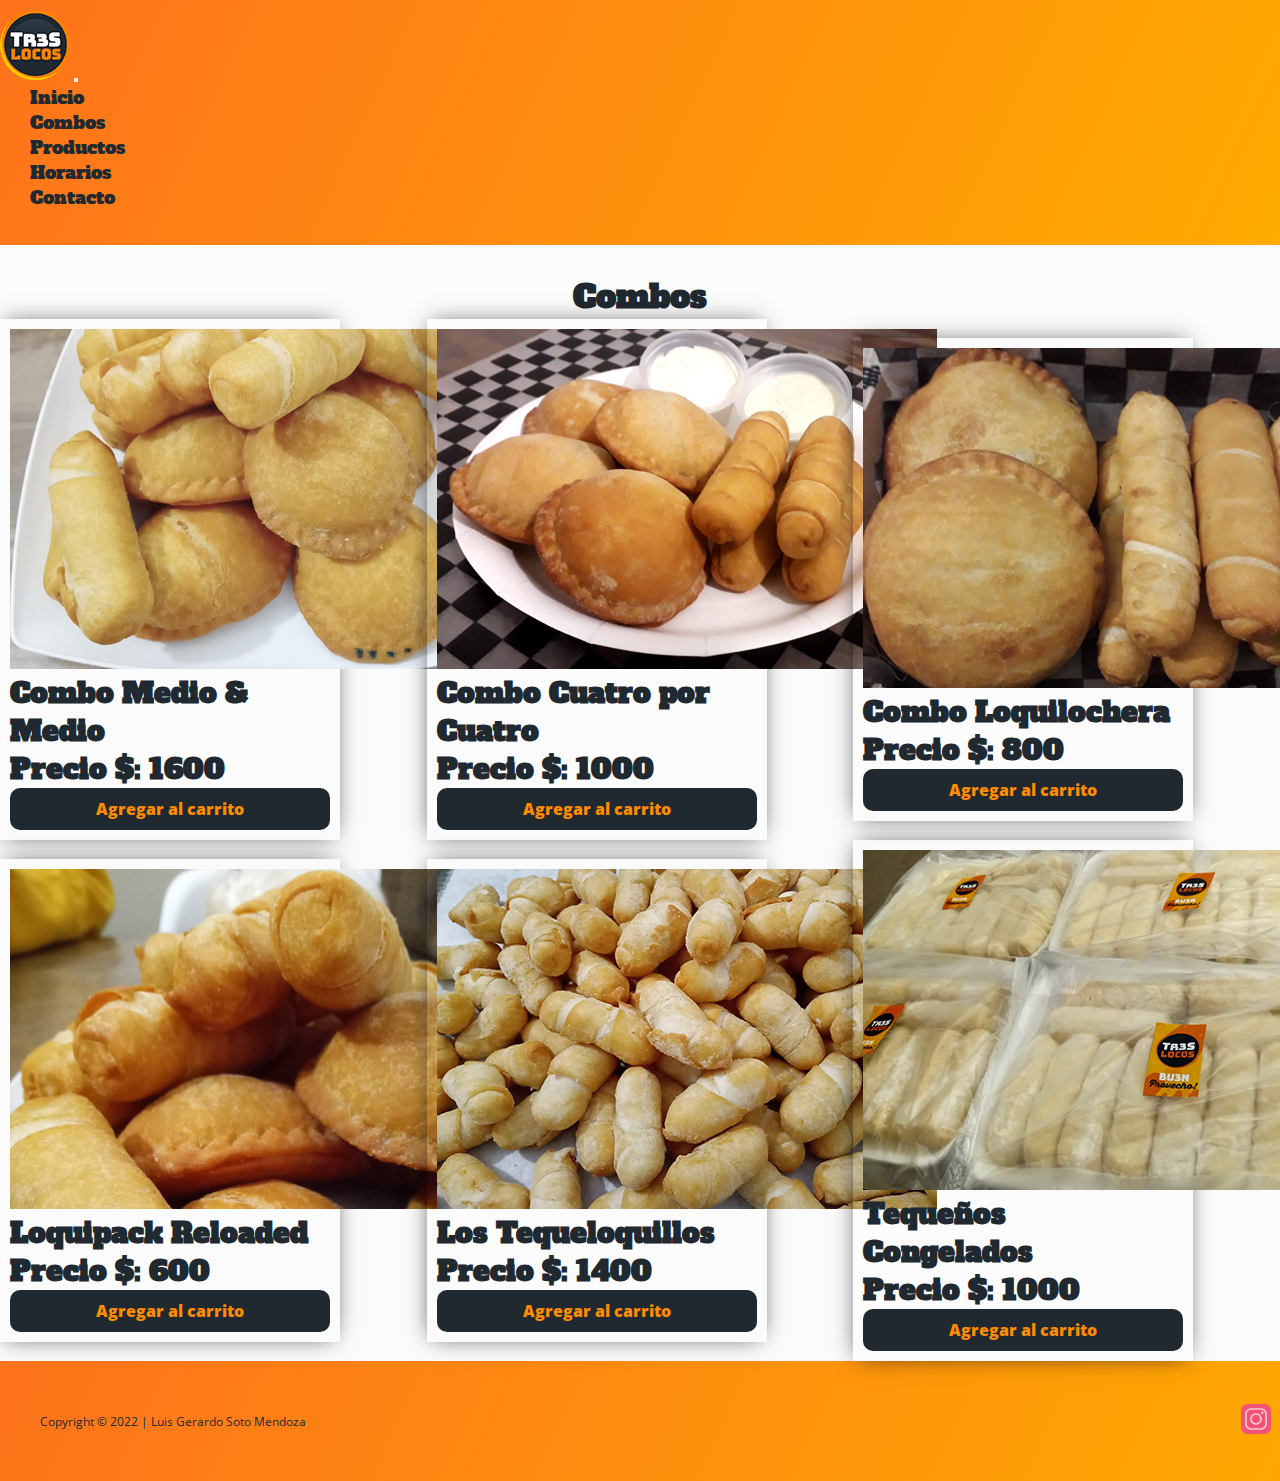
<file: combos.html>
<!DOCTYPE html>
<html lang="en">
<head>
    <meta charset="UTF-8">
    <meta http-equiv="X-UA-Compatible" content="IE=edge">
    <meta name="keywords" content="TEQUEÑOS DE FIESTA, MINI PASTELITOS, TEQUEÑOS EN CABA">
    <meta name="description" content="Esto son nuestros combos de pasteles y tequeños en CABA que tenemos para tí. puedes ordenar via whatsapp">
    <meta name="viewport" content="width=device-width, initial-scale=1.0">
    <link rel="shortcut icon" href="../img/logo.png" type="image/x-icon">
    <!-- Icons-->
    <link rel="stylesheet" href="https://use.fontawesome.com/releases/v5.15.4/css/all.css"integrity="sha384-DyZ88mC6Up2uqS4h/KRgHuoeGwBcD4Ng9SiP4dIRy0EXTlnuz47vAwmeGwVChigm"crossorigin="anonymous">
    <!-- CSS only -->
<link href="https://cdn.jsdelivr.net/npm/bootstrap@5.2.0/dist/css/bootstrap.min.css" rel="stylesheet" integrity="sha384-gH2yIJqKdNHPEq0n4Mqa/HGKIhSkIHeL5AyhkYV8i59U5AR6csBvApHHNl/vI1Bx" crossorigin="anonymous">
    <link rel="stylesheet" href="../css/style.css">
    <title>Combos</title>
</head>
<body>
    <header>
    <nav class="navbar navbar-expand-lg bg-propio">
        <div class="container-fluid d-lg-flex flex-lg-column">
            <a class="navbar-brand" href="../index.html"><img src="../img/logo.png" alt=""></a>
            <button class="navbar-toggler" type="button" data-bs-toggle="collapse" data-bs-target="#navbarSupportedContent" aria-controls="navbarSupportedContent" aria-expanded="false" aria-label="Toggle navigation">
            <span class="navbar-toggler-icon"></span>
            </button>
        <div class="collapse navbar-collapse" id="navbarSupportedContent">
            <ul class="navbar-nav text-center me-auto mb-2 mb-lg-0">
                <li class="nav-item">
                    <a class="nav-link" href="../index.html">Inicio</a>
                </li>
                <li class="nav-item">
                    <a class="nav-link" href="./combos.html">Combos</a>
                </li>
                <li class="nav-item">
                    <a class="nav-link" href="./productos.html">Productos</a>
                </li>
                <li class="nav-item">
                    <a class="nav-link" href="./horarios.html">Horarios</a>
                </li>
                <li class="nav-item">
                    <a class="nav-link" href="./contacto.html">Contacto</a>
                </li>
                <li class="nav-item">
                    <a id="botonCarrito" data-bs-toggle="modal" data-bs-target="#idModal" class="btn btn-secondary"><i class="fas fa-shopping-cart fa-1x"></i></a>
                </li>
            </ul>
        </div>
        </div>
    </nav>
    </header>
    <main>
        <h1>Combos</h1>
        <section class="nuestrosProductos">
        <div id="productos" class="estilosProdcutos"></div>
    </main>    
    <footer>
        <p>Copyright © 2022 | Luis Gerardo Soto Mendoza</p>
        <ul class="socialMedia">
            <li>
                <a href="https://www.instagram.com/tr3slocos.ar/" target=”_blank><img src="../img/instagram.svg"  alt="@tr3slocos.ar"></a>
                <a href="https://api.whatsapp.com/send?phone=5491169637009" target=”_blank><img src="../img/whatsapp.svg" alt="contacto de whatsapp"></a>
            </li>
        </ul>
    </footer>
    <!-- JavaScript Bundle with Popper -->
<script src="https://cdn.jsdelivr.net/npm/bootstrap@5.2.0/dist/js/bootstrap.bundle.min.js" integrity="sha384-A3rJD856KowSb7dwlZdYEkO39Gagi7vIsF0jrRAoQmDKKtQBHUuLZ9AsSv4jD4Xa" crossorigin="anonymous"></script>
    <!--Mi javascript-->
    <script src="./objetos.js"></script>
</body>
</html>
</file>
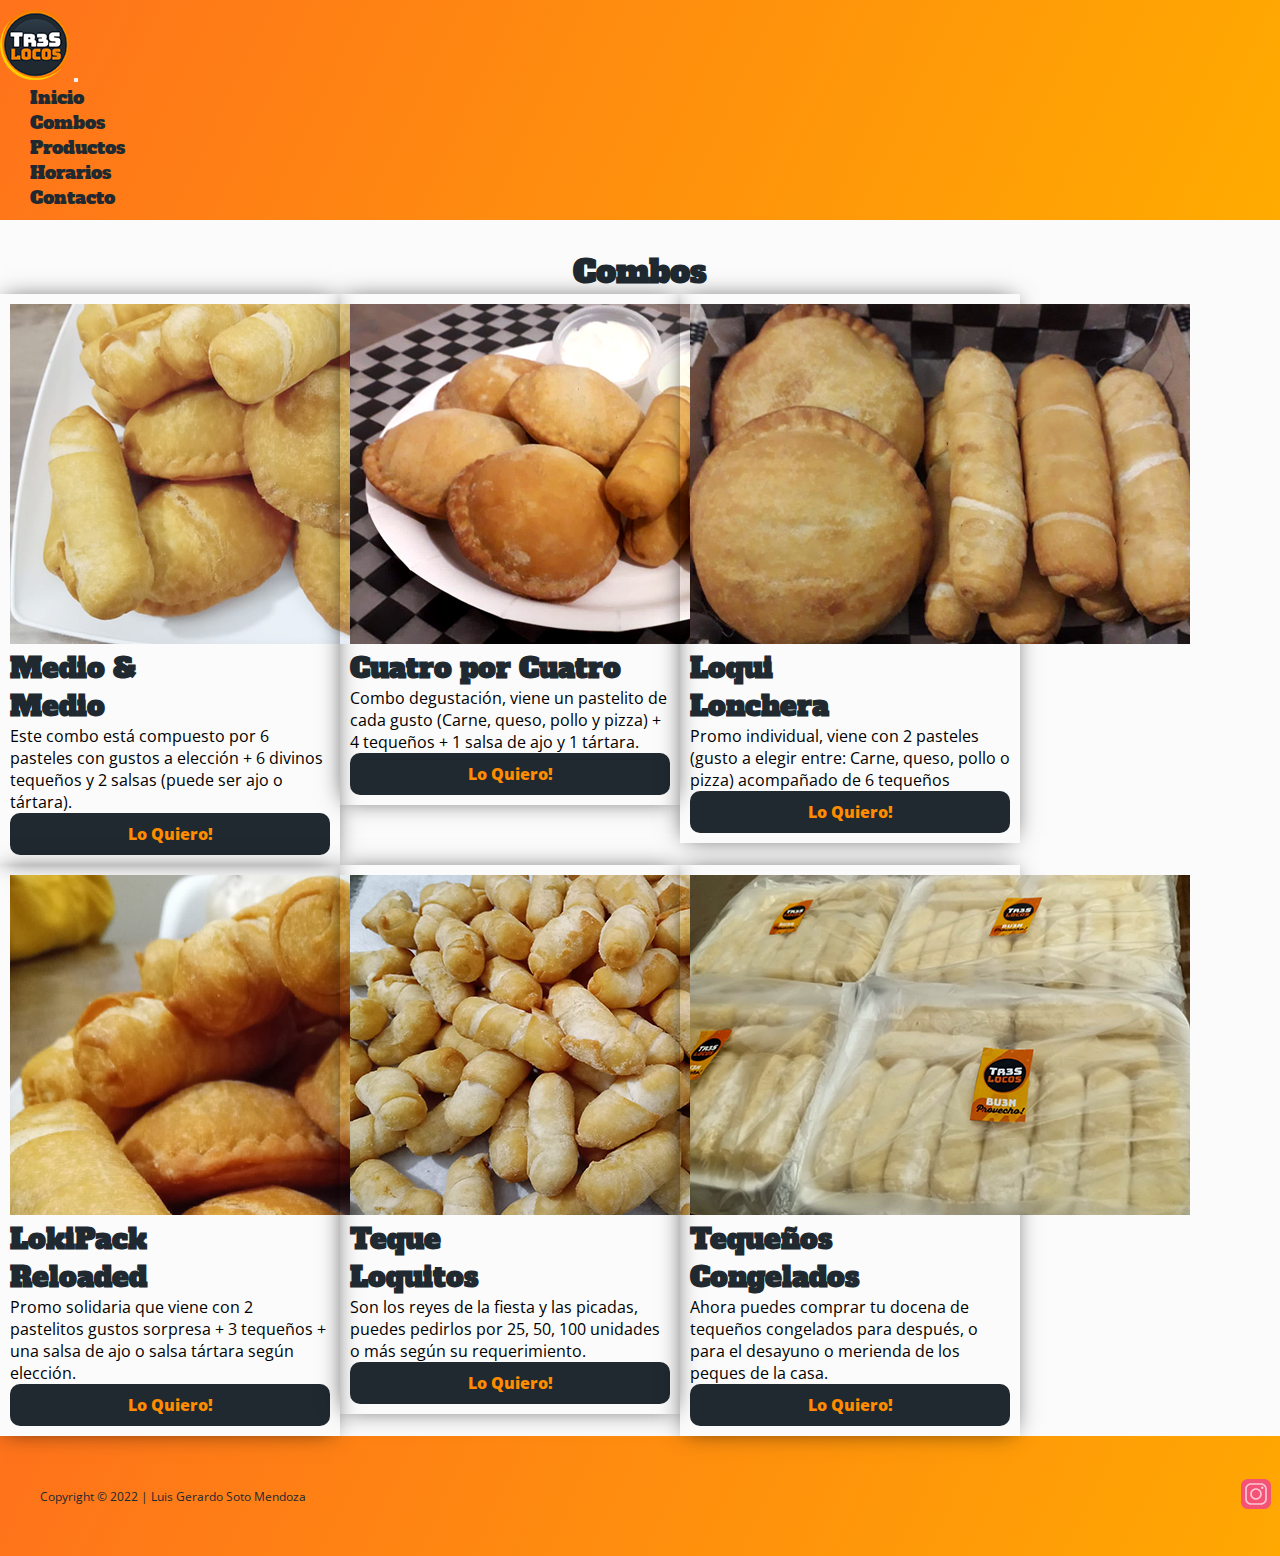
<file: pages/combos.html>
<!DOCTYPE html>
<html lang="en">
<head>
    <meta charset="UTF-8">
    <meta http-equiv="X-UA-Compatible" content="IE=edge">
    <meta name="keywords" content="TEQUEÑOS DE FIESTA, MINI PASTELITOS, TEQUEÑOS EN CABA">
    <meta name="description" content="Esto son nuestros combos de pasteles y tequeños en CABA que tenemos para tí. puedes ordenar via whatsapp">
    <meta name="viewport" content="width=device-width, initial-scale=1.0">
    <link rel="shortcut icon" href="../img/logo.png" type="image/x-icon">
    <!-- CSS only -->
<link href="https://cdn.jsdelivr.net/npm/bootstrap@5.2.0/dist/css/bootstrap.min.css" rel="stylesheet" integrity="sha384-gH2yIJqKdNHPEq0n4Mqa/HGKIhSkIHeL5AyhkYV8i59U5AR6csBvApHHNl/vI1Bx" crossorigin="anonymous">
    <link rel="stylesheet" href="../css/style.css">
    <title>Combos</title>
</head>
<body>
    <header>
    <nav class="navbar navbar-expand-lg bg-propio">
        <div class="container-fluid d-lg-flex flex-lg-column">
            <a class="navbar-brand" href="../index.html"><img src="../img/logo.png" alt=""></a>
            <button class="navbar-toggler" type="button" data-bs-toggle="collapse" data-bs-target="#navbarSupportedContent" aria-controls="navbarSupportedContent" aria-expanded="false" aria-label="Toggle navigation">
            <span class="navbar-toggler-icon"></span>
            </button>
        <div class="collapse navbar-collapse" id="navbarSupportedContent">
            <ul class="navbar-nav text-center me-auto mb-2 mb-lg-0">
                <li class="nav-item">
                    <a class="nav-link" href="../index.html">Inicio</a>
                </li>
                <li class="nav-item">
                    <a class="nav-link" href="./combos.html">Combos</a>
                </li>
                <li class="nav-item">
                    <a class="nav-link" href="./productos.html">Productos</a>
                </li>
                <li class="nav-item">
                    <a class="nav-link" href="./horarios.html">Horarios</a>
                </li>
                <li class="nav-item">
                    <a class="nav-link" href="./contacto.html">Contacto</a>
                </li>
            </ul>
        </div>
        </div>
    </nav>
    </header>
    <main>
        <h1>Combos</h1>
        <section class="nuestrosProductos">
        <div class="container">
            <div class="row mb-5 mt-5">
                <div class="col-md-4 col-12 mb-5">
                    <div class="card mx-auto" style="width: 20rem;">
                        <img src="../img/pasteles-tequenos.jpg" class="card-img-top" alt="...">
                        <div class="card-body">
                            <h3 class="card-body text-center">Medio &<br> Medio</h3>
                            <p>Este combo está compuesto por 6 pasteles con gustos a elección + 6 divinos tequeños y 2 salsas (puede ser ajo o tártara).</p>
                            <a href="https://api.whatsapp.com/send?phone=5491169637009" class="btnGenerico">Lo Quiero!</a>
                        </div>
                    </div>
                </div>
                <div class="col-md-4 col-12 mb-5">
                    <div class="card mx-auto" style="width: 20rem;">
                        <img src="../img/4x4.jpg" class="card-img-top" alt="...">
                        <div class="card-body">
                            <h3 class="card-body text-center">Cuatro por Cuatro</h3>
                            <p>Combo degustación, viene un pastelito de cada gusto (Carne, queso, pollo y pizza) + 4 tequeños + 1 salsa de ajo y 1 tártara.</p>
                            <a href="https://api.whatsapp.com/send?phone=5491169637009" class="btnGenerico">Lo Quiero!</a>
                        </div>
                    </div>
                </div>
                <div class="col-md-4 col-12 mb-5">
                    <div class="card mx-auto" style="width: 20rem;">
                        <img src="../img/LOQUILONCHERA.jpg" class="card-img-top" alt="...">
                        <div class="card-body">
                            <h3 class="card-body text-center">Loqui<br>Lonchera</h3>
                            <p>Promo individual, viene con 2 pasteles (gusto a elegir entre: Carne, queso, pollo o pizza) acompañado de 6 tequeños</p>
                            <a href="https://api.whatsapp.com/send?phone=5491169637009" class="btnGenerico">Lo Quiero!</a>
                        </div>
                    </div>
                </div>
            </div>
            <div class="row mb-5 mt-5">
                <div class="col-md-4 col-12 mb-5">
                    <div class="card mx-auto" style="width: 20rem;">
                        <img src="../img/otrocombo.jpg" class="card-img-top" alt="...">
                        <div class="card-body">
                            <h3 class="card-body text-center">LokiPack<br>Reloaded</h3>
                            <p>Promo solidaria que viene con 2 pastelitos gustos sorpresa + 3 tequeños + una salsa de ajo o salsa tártara según elección.</p>
                            <a href="https://api.whatsapp.com/send?phone=5491169637009" class="btnGenerico">Lo Quiero!</a>
                        </div>
                    </div>
                </div>
                <div class="col-md-4 col-12 mb-5">
                    <div class="card mx-auto" style="width: 20rem;">
                        <img src="../img/mini-tequenos.jpg" class="card-img-top" alt="...">
                        <div class="card-body">
                            <h3 class="card-body text-center">Teque<br>Loquitos</h3>
                            <p>Son los reyes de la fiesta y las picadas, puedes pedirlos por 25, 50, 100 unidades o más según su requerimiento.</p>
                            <a href="https://api.whatsapp.com/send?phone=5491169637009" class="btnGenerico">Lo Quiero!</a>
                        </div>
                    </div>
                </div>
                <div class="col-md-4 col-12 mb-5">
                    <div class="card mx-auto" style="width: 20rem;">
                        <img src="../img/tequenos-congelados.jpg" class="card-img-top" alt="...">
                        <div class="card-body">
                            <h3 class="card-body text-center">Tequeños<br>Congelados</h3>
                            <p>Ahora puedes comprar tu docena de tequeños congelados para después, o para el desayuno o merienda de los peques de la casa.</p>
                            <a href="https://api.whatsapp.com/send?phone=5491169637009" class="btnGenerico">Lo Quiero!</a>
                        </div>
                    </div>
                </div>
            </div>
        </div>
    </section>   
    </main>    
    <footer>
        <p>Copyright © 2022 | Luis Gerardo Soto Mendoza</p>
        <ul class="socialMedia">
            <li>
                <a href="https://www.instagram.com/tr3slocos.ar/" target=”_blank><img src="../img/instagram.svg"  alt="@tr3slocos.ar"></a>
                <a href="https://api.whatsapp.com/send?phone=5491169637009" target=”_blank><img src="../img/whatsapp.svg" alt="contacto de whatsapp"></a>
            </li>
        </ul>
    </footer>
    <!-- JavaScript Bundle with Popper -->
<script src="https://cdn.jsdelivr.net/npm/bootstrap@5.2.0/dist/js/bootstrap.bundle.min.js" integrity="sha384-A3rJD856KowSb7dwlZdYEkO39Gagi7vIsF0jrRAoQmDKKtQBHUuLZ9AsSv4jD4Xa" crossorigin="anonymous"></script>
</body>
</html>
</file>
<file: css/style.css>
@import url("https://fonts.googleapis.com/css2?family=Alfa+Slab+One&family=Open+Sans:wght@300;400;600;800&display=swap");
.btnGenerico {
  background-color: #202930;
  color: #ff8c00;
  padding: 10px 20px;
  border-radius: 10px;
  font-family: "Open Sans", sans-serif;
  font-weight: 800;
  text-align: center;
  text-decoration: none;
}
.btnGenerico:hover {
  background-color: #ff8c00;
  color: #202930;
  padding: 10px 20px;
  border-radius: 10px;
  font-family: "Open Sans", sans-serif;
  font-weight: 800;
  text-align: center;
  text-decoration: none;
  transition: all 0.5s;
}

h1 {
  color: #202930;
  font-family: "Alfa Slab One", cursive;
  text-align: center;
  margin-top: 30px;
}

h2 {
  font-family: "Alfa Slab One", cursive;
  font-size: 36px;
  color: #202930;
  text-align: center;
}

* {
  margin: 0;
  padding: 0;
}

body {
  background-color: #fbfbfb;
  font-family: "Open Sans", sans-seri;
  font-size: 16px;
  font-weight: 400;
}

.bg-propio {
  background: linear-gradient(115deg, rgba(255, 101, 5, 0.9080007003) 0%, rgb(255, 171, 0) 100%);
  padding-top: 10px;
  padding-bottom: 10px;
}

.navbar-brand {
  padding-top: 10px;
  padding-bottom: 10px;
  transition: all 0.3s;
}
.navbar-brand:hover {
  transform: scale(1.2);
}

.nav-item a {
  text-decoration: none;
  font-family: "Alfa Slab One", cursive;
  font-size: 18px;
  color: #202930;
  margin: 30px;
}
.nav-item a:hover {
  color: #f9f9f9;
  transition: all 1s;
}

.bannerPrincipal {
  display: flex;
  align-items: center;
  justify-content: center;
  flex-direction: column;
  background: rgba(0, 0, 0, 0.7) url(../img/img-section-1.jpg) no-repeat;
  background-position: center;
  background-size: cover;
  background-blend-mode: darken;
  height: 70vh;
}
.bannerPrincipal .tituloPrincipal {
  color: #fbfbfb;
  font-family: "Alfa Slab One", cursive;
  font-size: 2.5em;
  letter-spacing: 1px;
}
.bannerPrincipal p {
  font-family: "Open Sans", sans-serif;
  font-size: 18px;
  font-weight: 400;
  color: #fbfbfb;
  padding-bottom: 10px;
}

.card {
  border: none;
  padding: 10px;
  box-shadow: -1px 0px 23px -6px rgba(0, 0, 0, 0.75);
  -webkit-box-shadow: -1px 0px 23px -6px rgba(0, 0, 0, 0.75);
  -moz-box-shadow: -1px 0px 23px -6px rgba(0, 0, 0, 0.75);
}
.card .card-body h3, .card h5 {
  font-family: "Alfa Slab One", cursive;
  font-size: 28px;
  color: #202930;
}

.estilosProdcutos {
  display: grid;
  grid-template-columns: repeat(3, 1fr);
  justify-content: center;
  align-items: center;
}

.fabricacion {
  background-color: #ff8c00;
}

.fabricacion .artesanal {
  padding-left: 10px;
}

.fabricacion .artesanal h2 {
  text-align: left;
}

/*# sourceMappingURL=section-fab.css.map */
.btnGenerico {
  display: flex;
  align-items: center;
  align-content: center;
  flex-direction: column;
  margin-bottom: 0px;
}

.fondoReceta {
  background-color: #ffd000;
  padding: 30px 0;
}
.fondoReceta h3 {
  font-family: "Alfa Slab One", cursive;
  font-size: 28px;
  color: #202930;
}

footer {
  background: linear-gradient(115deg, rgba(255, 101, 5, 0.9080007003) 0%, rgb(255, 171, 0) 100%);
  height: 100px;
  width: 100%;
  padding: 10px 40px;
  display: flex;
  flex-direction: row;
  justify-content: space-between;
  align-items: center;
}
footer p {
  font-family: "Open Sans", sans-serif;
  font-size: 12px;
  font-weight: 400;
  color: #202930;
  text-align: left;
}
footer .socialMedia {
  list-style: none;
  display: flex;
  align-items: center;
  justify-content: center;
}
footer .socialMedia img {
  height: 40px;
  width: 40px;
}

.btnGenerico {
  background-color: #202930;
  color: #ff8c00;
  padding: 10px 20px;
  border-radius: 10px;
  font-family: "Open Sans", sans-serif;
  font-weight: 800;
  text-align: center;
  text-decoration: none;
}
.btnGenerico:hover {
  background-color: #ff8c00;
  color: #202930;
  padding: 10px 20px;
  border-radius: 10px;
  font-family: "Open Sans", sans-serif;
  font-weight: 800;
  text-align: center;
  text-decoration: none;
  transition: all 0.5s;
}

/* producto galeria  */
.grid-gallery {
  display: grid;
  grid-template-columns: repeat(auto-fill, minmax(300px, 1fr));
  gap: 1em;
  margin: 2em;
}

/*  GALERIA  */
#galeria {
  width: 100%;
  height: auto;
}
#galeria .col-lg-4 {
  margin: 0 !important;
  padding: 10px;
}
#galeria .col-lg-4 img {
  width: 100%;
  height: auto;
}
#galeria .col-lg-4 img:hover {
  filter: blur(2px);
  cursor: pointer;
  transition: all 0.5s ease;
  -webkit-filter: grayscale(1);
}

.row {
  display: flex;
  width: 100%;
}
.row .servirles {
  height: auto;
  max-width: 400px;
  margin-right: 1em;
}
.row .servirles h3 {
  font-family: "Alfa Slab One", cursive;
  font-size: 28px;
  color: #ff8c00;
}
.row .servirles p {
  font-size: 16px;
}
.row form {
  display: flex;
  flex-direction: column;
  width: 450px;
  background-color: #fbfbfb;
  padding: 20px 40px;
  box-shadow: 0px 0px 15px rgba(0, 0, 0, 0.15);
  border-radius: 15px;
}
.row form label {
  margin: 10px;
  font-size: 16px;
}
.row form label input {
  border: solid 1px #303030;
  border-radius: 10px;
  height: 30px;
}
.row form textarea {
  height: 60px;
  width: auto;
  border-radius: 10px;
  margin-bottom: 20px;
}
.row form .btnGenerico {
  border: none;
  padding: 10px 30px;
  display: flex;
  align-items: center;
  justify-content: center;
}

.tarjeta {
  border-radius: 10px;
  width: 20rem;
  height: 400px;
  background-color: #ffffff;
  margin: 20px;
  box-shadow: -1px 0px 23px -6px rgba(0, 0, 0, 0.75);
  -webkit-box-shadow: -1px 0px 23px -6px rgba(0, 0, 0, 0.75);
  -moz-box-shadow: -1px 0px 23px -6px rgba(0, 0, 0, 0.75);
}
.tarjeta h5 {
  font-family: "Alfa Slab One", cursive;
  color: #202930;
  font-size: 22px;
  text-align: center;
  margin-top: 50px;
  background-color: #f9f9f9;
  padding: 10px 20px;
}
.tarjeta h5 p {
  font-family: "Open Sans", sans-serif;
  font-weight: 700;
  font-size: 18px;
}
.tarjeta .titulo-tarjeta {
  font-family: "Alfa Slab One", cursive;
  font-size: 22px;
  text-align: center;
  margin-top: 20px;
  background-color: #ff8c00;
  padding: 10px 20px;
}
.tarjeta .titulo-cerrado {
  font-family: "Alfa Slab One", cursive;
  font-size: 22px;
  color: #ffffff;
  text-align: center;
  margin-top: 20px;
  background-color: #202930;
  padding: 10px 20px;
}
.tarjeta .cerrado {
  font-family: "Alfa Slab One", cursive;
  color: #202930;
  font-size: 30px;
  margin-top: 40%;
}/*# sourceMappingURL=style.css.map */
</file>
